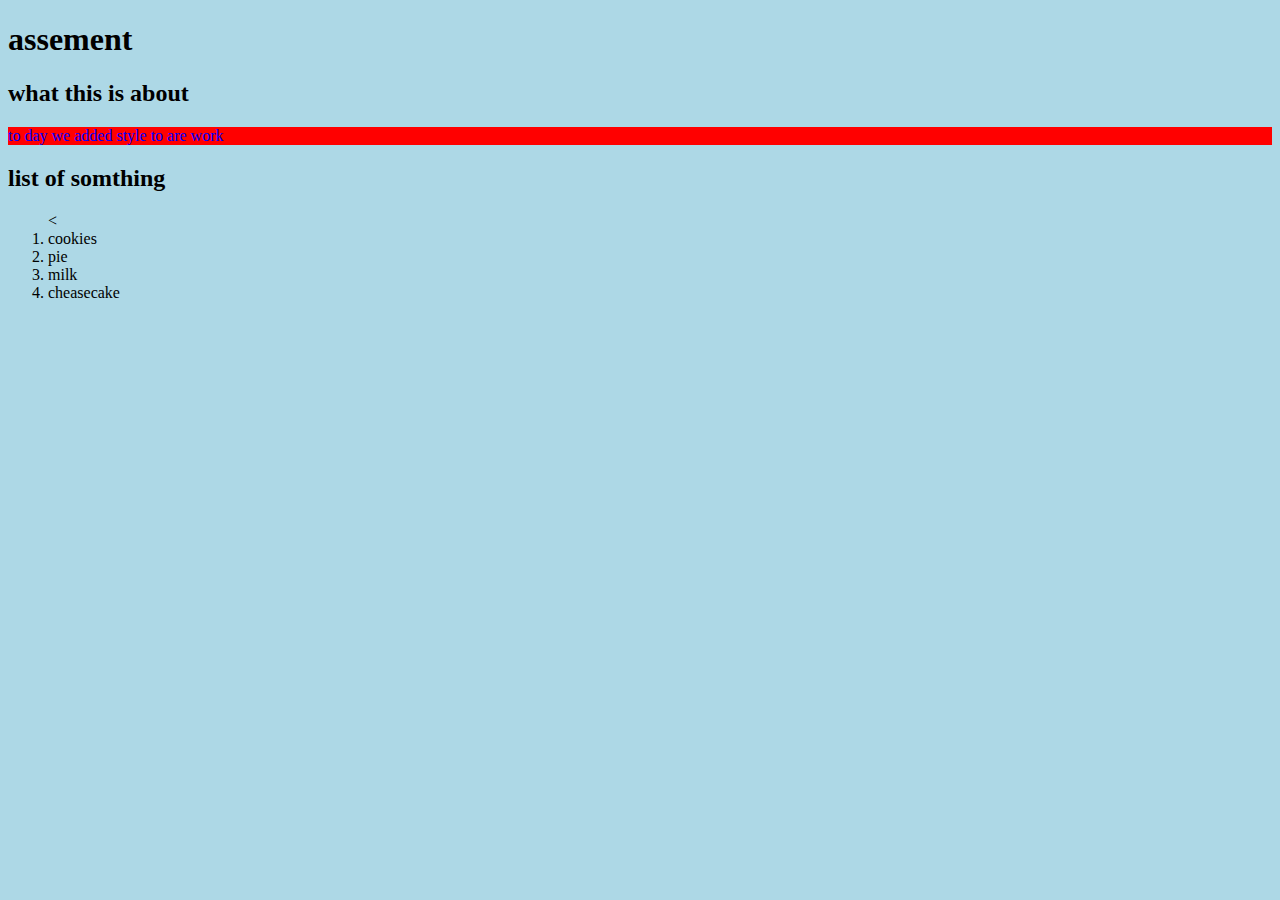
<file: assessment.html>
<!DOCTYPE html>
<html lang="en" dir="ltr">
  <head>
    <meta charset="utf-8">
    <title></title>
  </head>
  <body>
    <style media="screen">
      body{BACKGROUND-COLOR:lightblue}
    </style>
<h1>assement</h1>
<h2>what this is about</h2>
<p style= color:blue;background-color:red>to day we added style to are work</p>
<h2>list of somthing</h2>
<ol>
<<li>cookies</li>
<li>pie</li>
<li>milk</li>
<li>cheasecake</li>
</ol>


  </body>
</html>
</file>
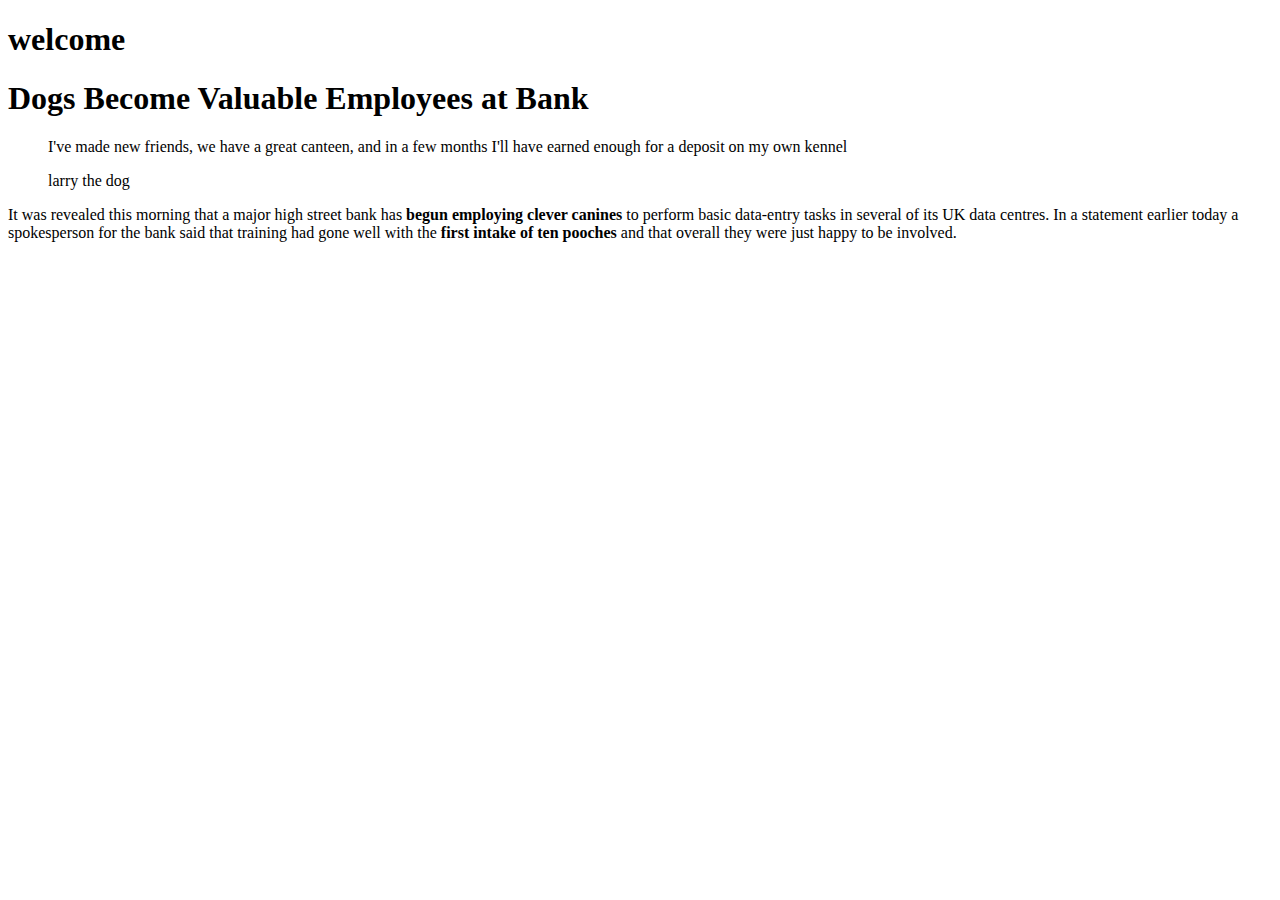
<file: firstweekwork.html>
<!DOCTYPE html>
<html lang="en" dir="ltr">
  <head>
    <meta charset="utf-8">
    <title></title>
  </head>
  <body>
<h1>welcome</h1>

<h1>Dogs Become Valuable Employees at Bank</h1>

<blockquote cite="http://">
  <p>I've made new friends, we have a great canteen, and in a few months I'll have earned enough for a deposit on my own kennel</p>
  <footer>larry the dog</footer>
</blockquote>

<p>It was revealed this morning that a major high street bank has <strong>begun employing clever canines</strong> to perform basic data-entry tasks in several of its UK data centres. In a statement earlier today a spokesperson for the bank said that training had gone well with the <strong>first intake of ten pooches</strong> and that overall they were just happy to be involved.</p>





  </body>
</html>
</file>
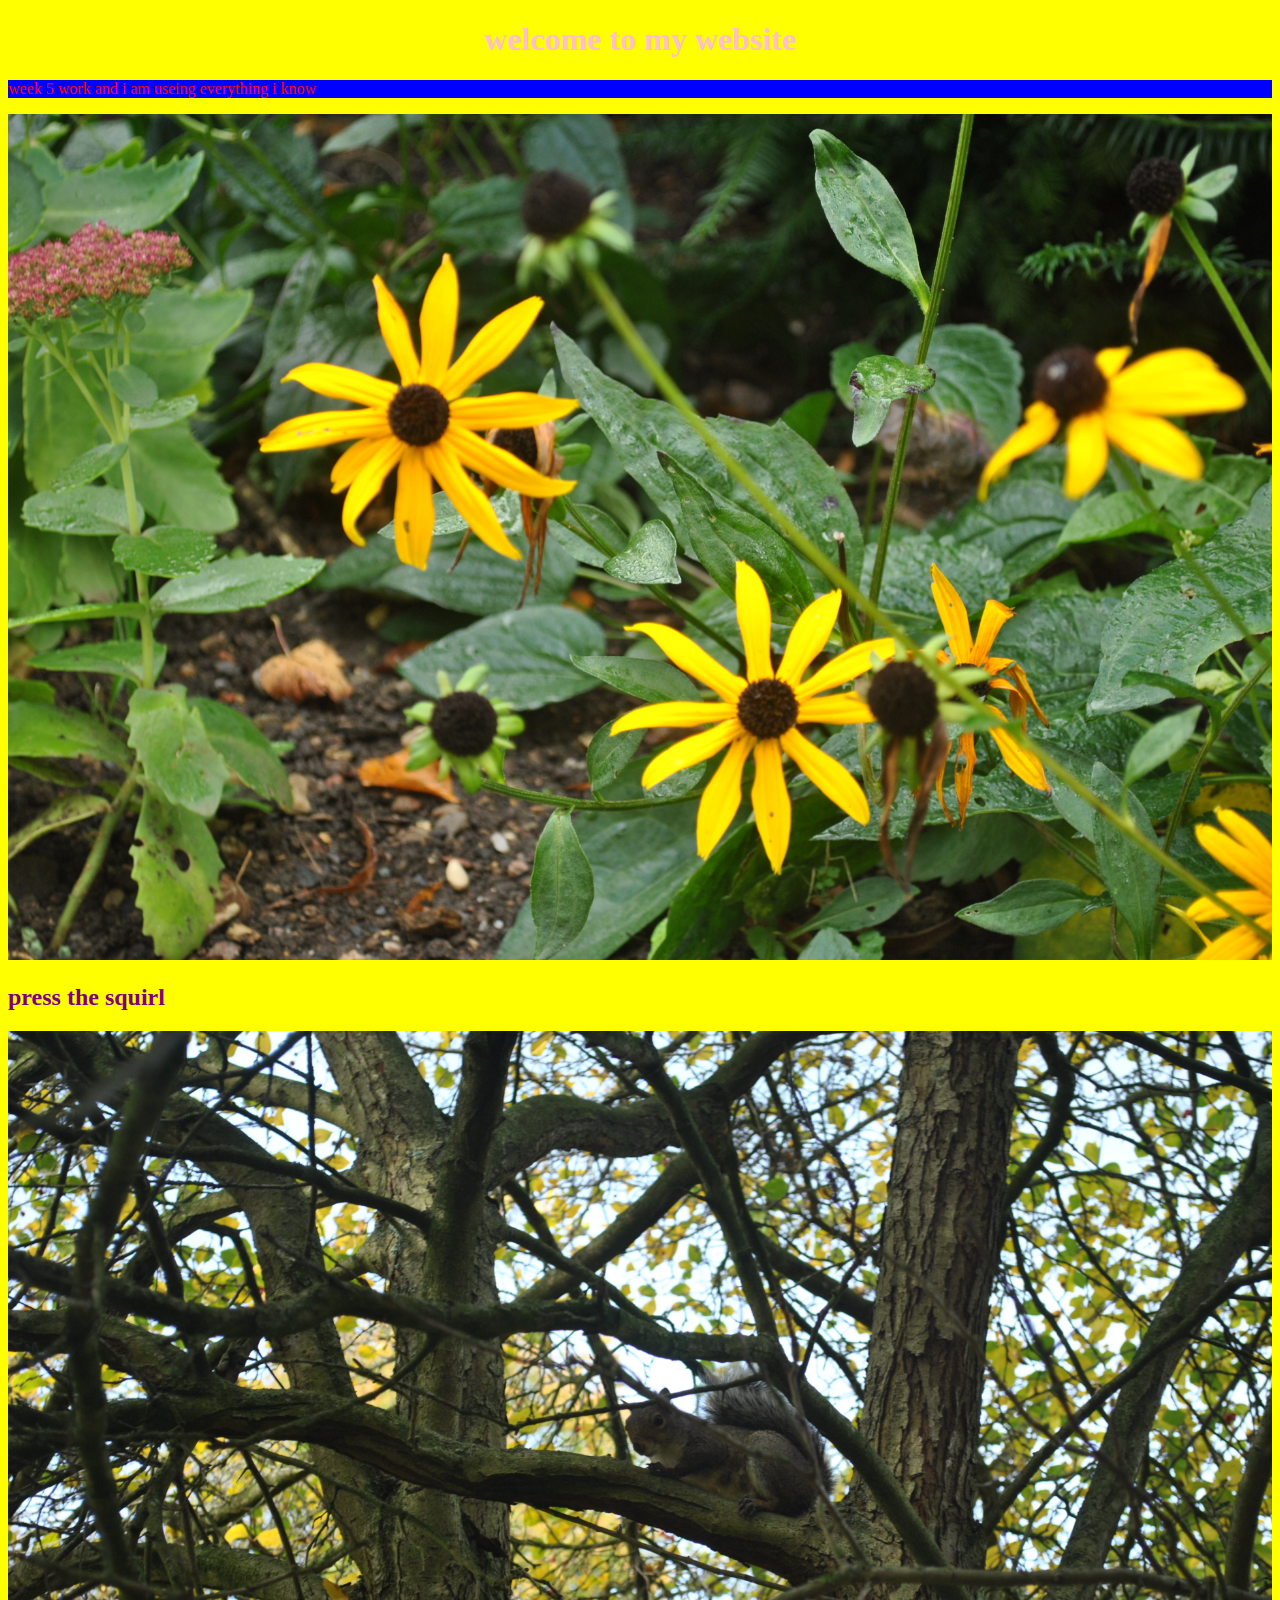
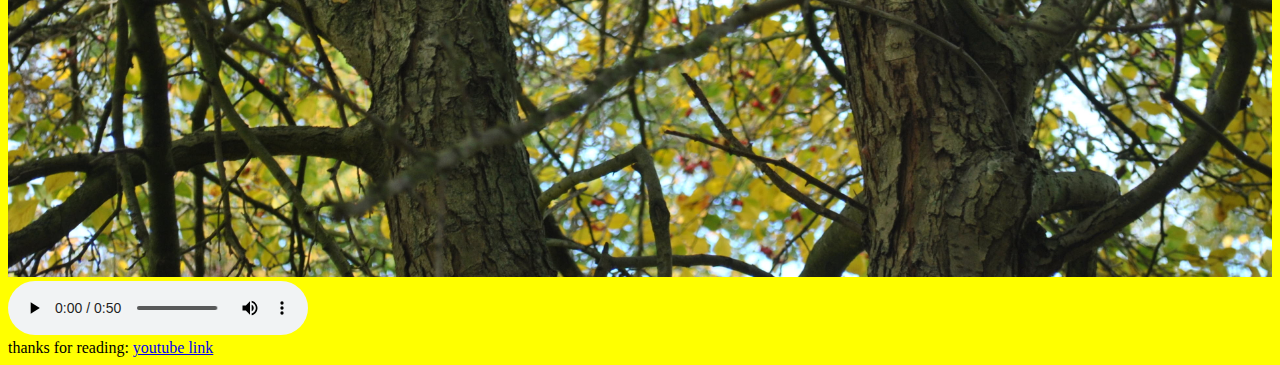
<file: home.html>
<!DOCTYPE html>
<html lang="en" dir="ltr">
  <head>
    <meta charset="utf-8">
    <link rel="stylesheet" href="css\styel.css">
    <title></title>
</head>
  <body>
<h1>welcome to my website</h1>
<p>week 5 work and i am useing everything i know</p>

<img src="image\fawer.JPG" alt="plant1">

<h2>press the squirl</h2>
<a href="page2.html"><img src="image\squirral.JPG" alt="squirl"></a>
<audio controls>
<source src="audio\Soviet Russia National Anthem.mp3" type="audio/mp3">
</audio>


<footer>thanks for reading: <a href="https://www.youtube.com/">youtube link</a></footer>
  </body>
</html>
</file>
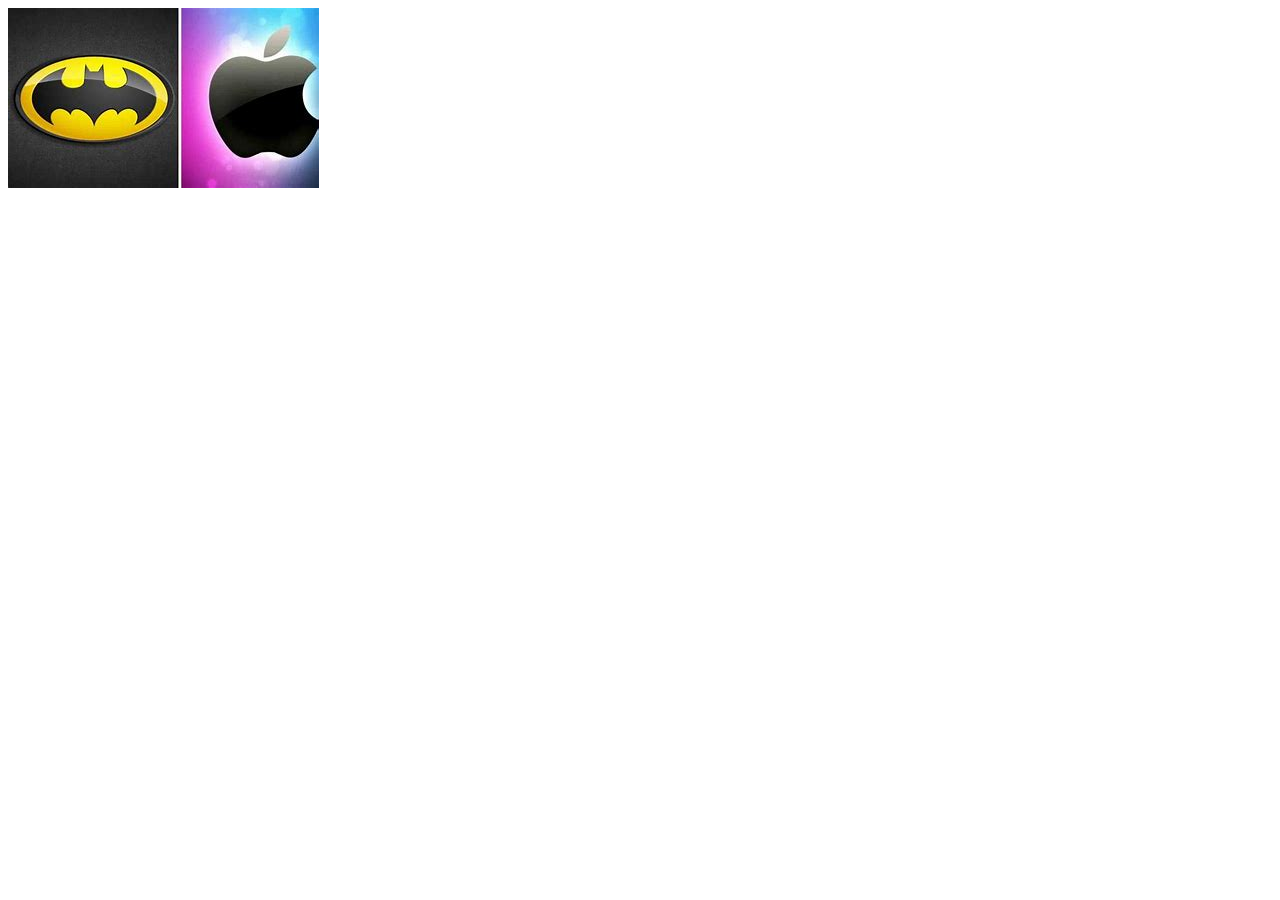
<file: week3/assassment3.html>
<!DOCTYPE html>
<html lang="en" dir="ltr">
  <head>
    <meta charset="utf-8">
    <title></title>
  </head>
  <body>
<div class="3">

  <a href="https://www.google.co.uk/"><img src="image\batman.jfif" alt="photo"></a>
</div>




  </body>
</html>
</file>
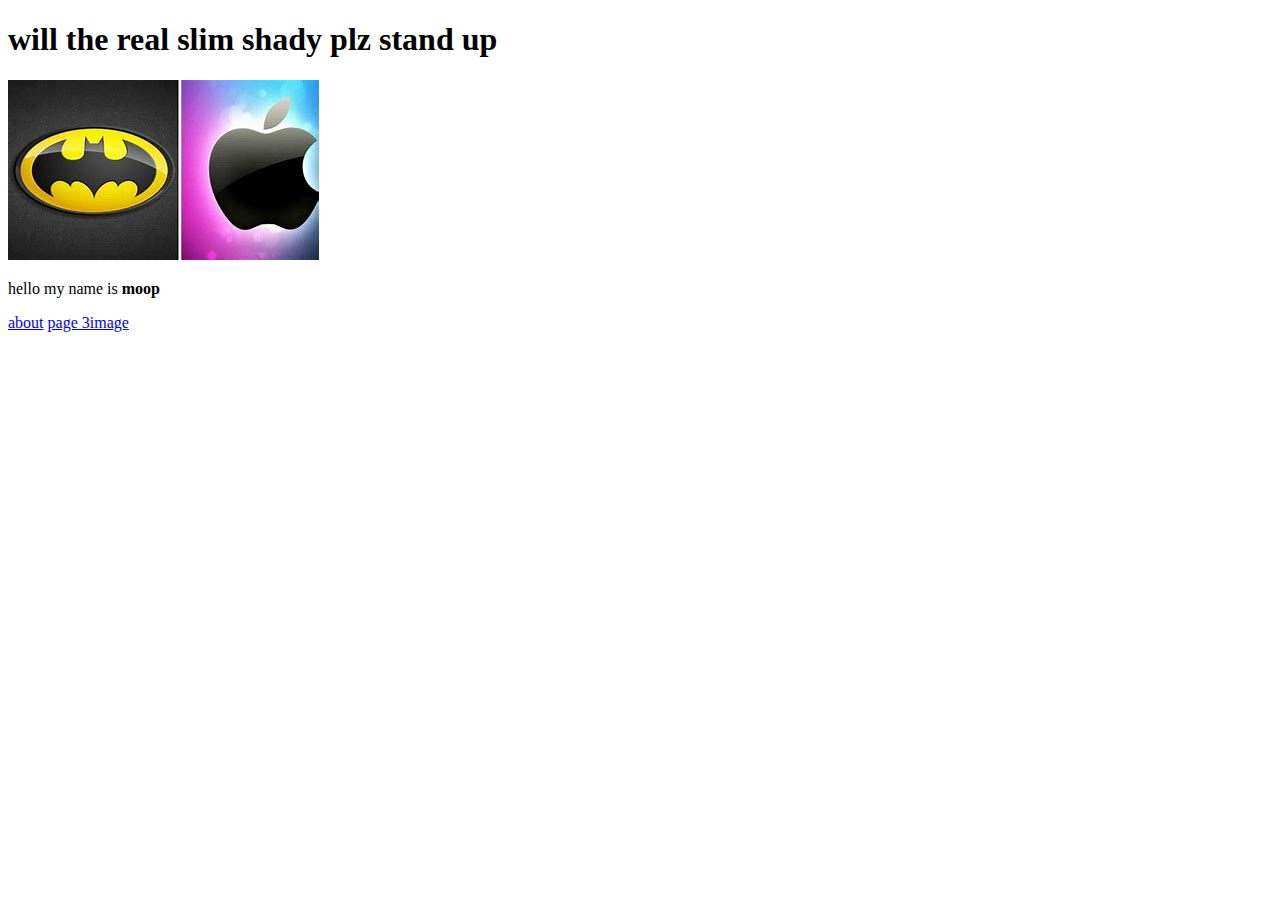
<file: week3/home.html>
<!DOCTYPE html>
<html lang="en" dir="ltr">
  <head>
    <meta charset="utf-8">
    <title></title>
  </head>
  <body>
  <h1> will the real slim shady plz stand up </h1>

<img src="image\batman.jfif" alt="first image">


<p>hello my name is<strong> moop
 </strong></p>
<a href="about.html">about</a>

<a href="page3.html">page 3image</a>

  </body>
</html>
</file>
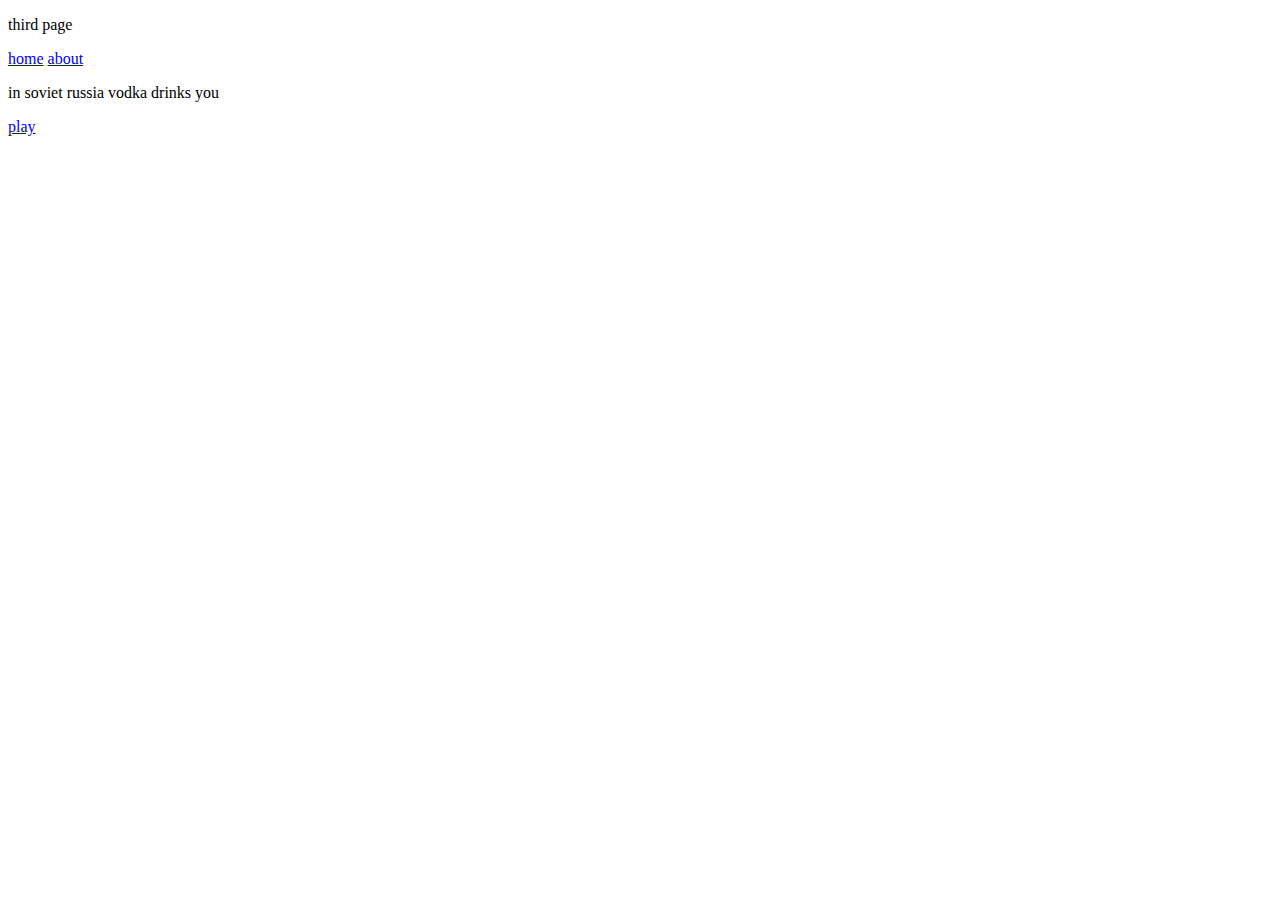
<file: week3/page3.html>
<!DOCTYPE html>
<html lang="en" dir="ltr">
  <head>
    <meta charset="utf-8">
    <title></title>
  </head>
  <body>
<p>third page</p>
<a href="home.html">home</a>
<a href="about.html">about</a>
<p>in soviet russia vodka drinks you </p>
<a href="https://www.youtube.com/watch?v=U06jlgpMtQs">play <menu>
  
</menu></a>
  </body>
</html>
</file>
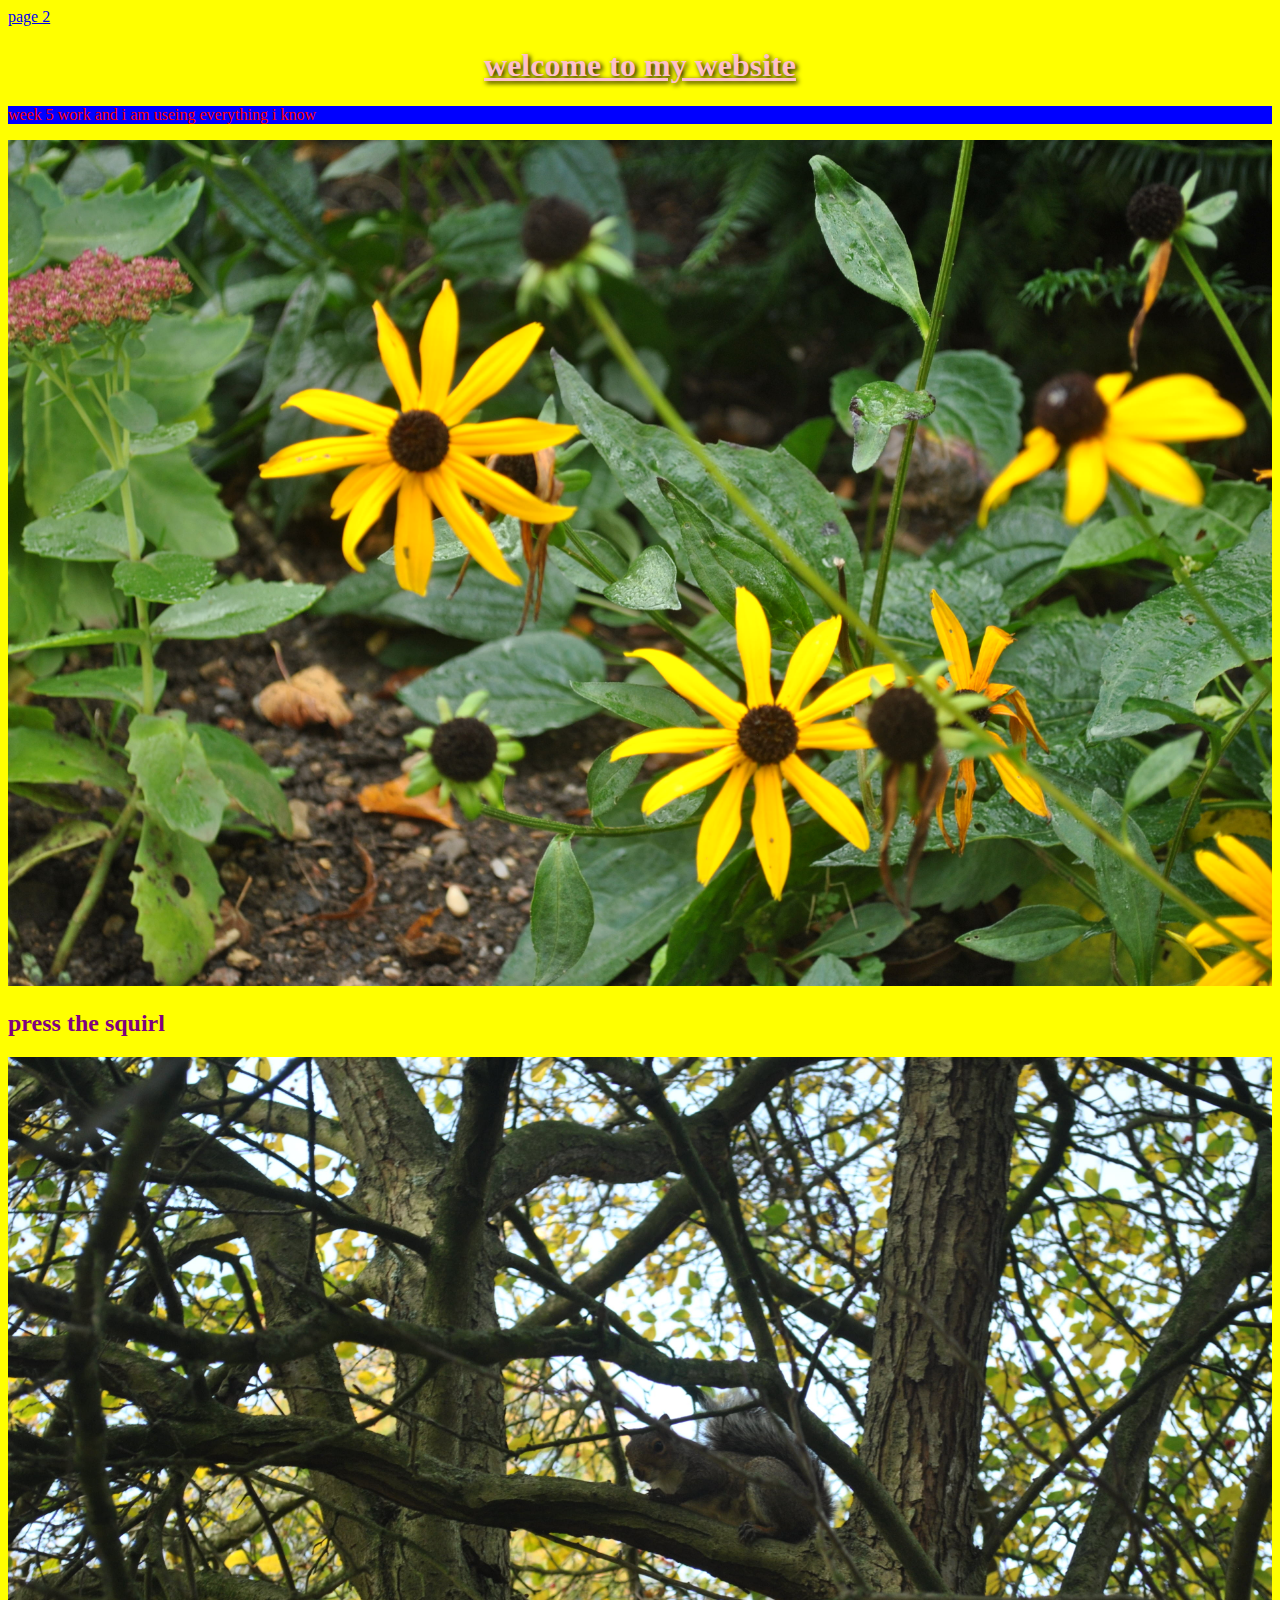
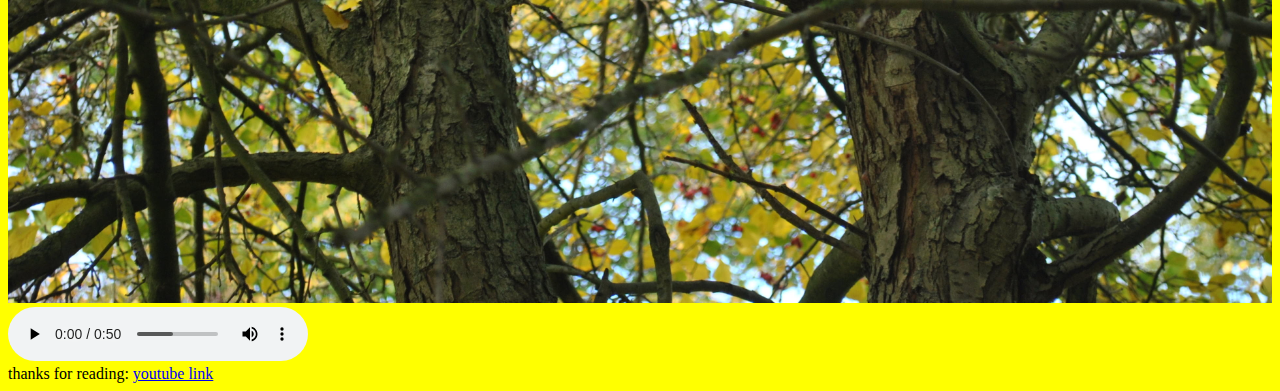
<file: week5/assessment5.html>
<!DOCTYPE html>
<html lang="en" dir="ltr">
  <head>
    <meta charset="utf-8">
    <link rel="stylesheet" href="css\styel.css">
    <!-- Its good to see you have used a single .css file and link it to your pages-->  
    <title></title>
</head>
  <body>
    <a href="page2.html">page 2</a>
<h1>welcome to my website</h1>
<p>week 5 work and i am useing everything i know</p>
    
<!-- Good to see your img element, with suitable alt text--> 
<img src="image\fawer.JPG" alt="plant1">

<h2>press the squirl</h2>
<a href="page2.html"><img src="image\squirral.JPG" alt="squirl"></a>
<audio controls>
<source src="audio\Soviet Russia National Anthem.mp3" type="audio/mp3">
</audio>


<footer>thanks for reading: <a href="https://www.youtube.com/">youtube link</a></footer>
  </body>
</html>
</file>
